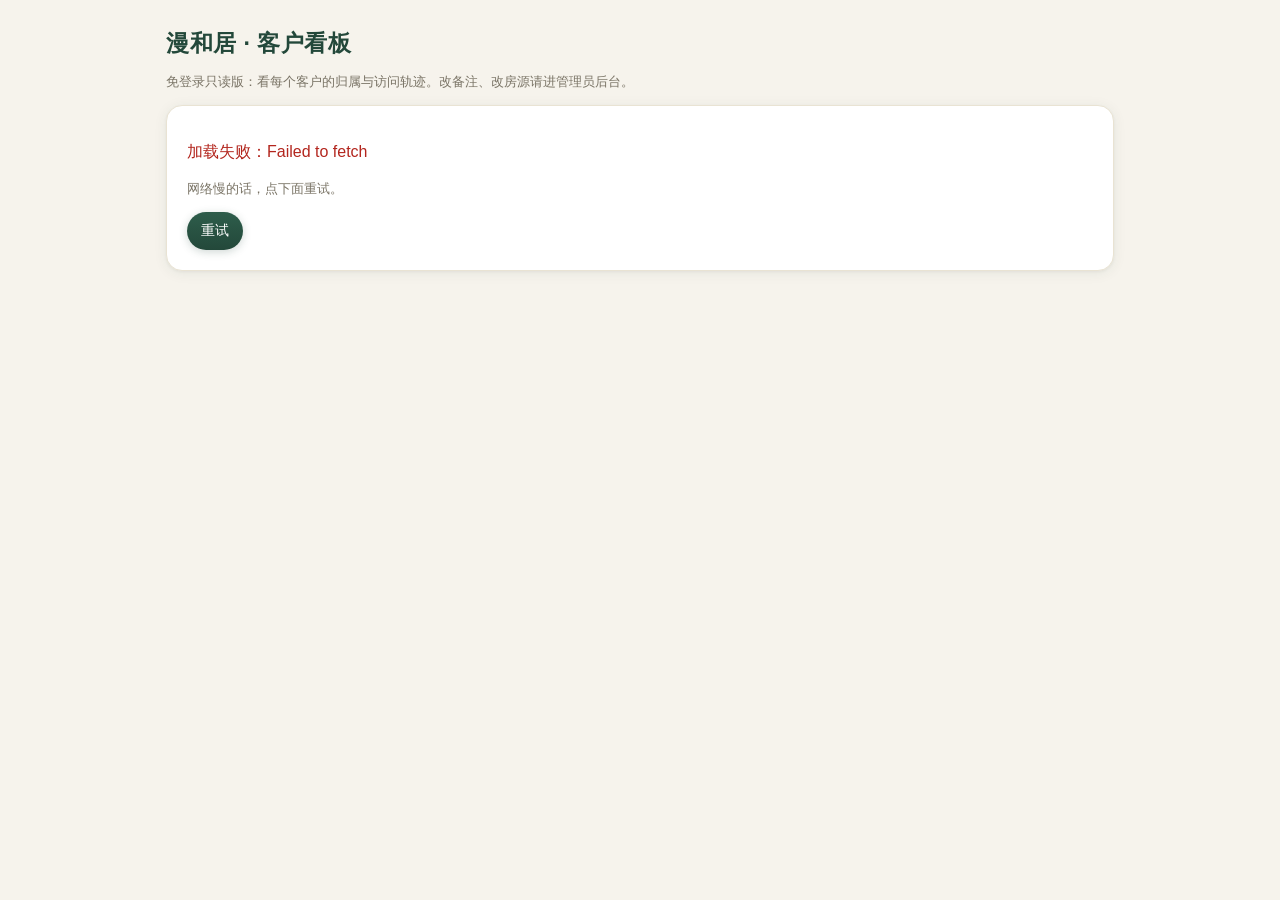
<file: kanban.html>
<!doctype html><html lang="zh-CN"><head><meta charset="utf-8"><meta name="viewport" content="width=device-width,initial-scale=1"><title>漫和居 · 客户看板</title><link rel="stylesheet" href="assets/css/admin.css"></head>
<body><div class="wrap">
<h1>漫和居 · 客户看板</h1>
<p class="hint">免登录只读版：看每个客户的归属与访问轨迹。改备注、改房源请进管理员后台。</p>
<div id="board"><div class="card"><p class="hint">正在加载…</p></div></div>
</div>
<script src="js/config.js"></script>
<script src="js/kanban.js?v=20261123f"></script>
</body></html>
</file>
<file: assets/css/admin.css>
:root{--bg:#F6F3EC;--card:#fff;--ink:#26241f;--muted:#7a7466;--accent:#23483a;--accent2:#2e5d4b;--line:#E9E3D3;--danger:#b3261e;--shadow:0 2px 14px rgba(35,72,58,.07),0 1px 3px rgba(38,36,31,.05)}
*{box-sizing:border-box}body{margin:0;background:var(--bg);color:var(--ink);font-family:-apple-system,"PingFang SC","Microsoft YaHei",sans-serif;-webkit-font-smoothing:antialiased}
.wrap{max-width:980px;margin:0 auto;padding:22px 16px 60px}
h1{font-size:23px;color:var(--accent);letter-spacing:.5px;margin:6px 0 4px}
h2{margin-top:2px}
.card{background:var(--card);border:1px solid var(--line);border-radius:16px;padding:20px;margin-bottom:16px;box-shadow:var(--shadow)}
label{display:block;font-size:14px;color:var(--muted);margin:12px 0 5px}
input,select,textarea{width:100%;padding:12px 14px;border:1px solid #CFC8B4;border-radius:12px;font-size:16px;background:#FFFEFA;transition:border-color .15s,box-shadow .15s}
input:focus,select:focus,textarea:focus{outline:none;border-color:var(--accent2);box-shadow:0 0 0 3px rgba(46,93,75,.14)}
textarea{min-height:84px}
button,.btn{min-height:48px;padding:10px 20px;border-radius:12px;border:0;background:linear-gradient(180deg,var(--accent2),var(--accent));color:#fff;font-size:16px;cursor:pointer;box-shadow:0 2px 8px rgba(35,72,58,.22);transition:transform .08s,box-shadow .15s,opacity .15s}
button:hover,.btn:hover{opacity:.94}button:active,.btn:active{transform:scale(.98)}
button.ghost,.btn.ghost{background:#fff;color:var(--accent);border:1px solid #B9CFC4;box-shadow:none}
button.ghost:hover,.btn.ghost:hover{background:#F0F5F1}
button.danger{background:var(--danger);box-shadow:none}
button.small{min-height:38px;padding:6px 14px;font-size:14px;border-radius:999px}
.row{display:flex;gap:10px;flex-wrap:wrap;align-items:center}.grow{flex:1}
.tabs{display:flex;gap:8px;flex-wrap:wrap;margin:18px 0}
.tabs button{background:#EDE8DA;color:var(--ink);box-shadow:none;border-radius:999px;padding:9px 18px;min-height:42px;font-size:15px}
.tabs button:hover{background:#E3DCC8}
.tabs button.on{background:linear-gradient(180deg,var(--accent2),var(--accent));color:#fff;box-shadow:0 3px 10px rgba(35,72,58,.28)}
table{width:100%;border-collapse:collapse;font-size:14px}
th{color:var(--muted);font-weight:600;background:#FAF7EF}
td,th{border-bottom:1px solid var(--line);padding:10px 9px;text-align:left;vertical-align:top}
tbody tr:hover td,table tr:hover td{background:#FBF9F3}
.hint{color:var(--muted);font-size:13px;line-height:1.55}.err{color:var(--danger)}.ok{color:var(--accent)}
.grid{display:grid;grid-template-columns:1fr 1fr;gap:0 14px}@media(max-width:640px){.grid{grid-template-columns:1fr}}
.thumb{width:72px;height:54px;object-fit:cover;border-radius:10px}
</file>
